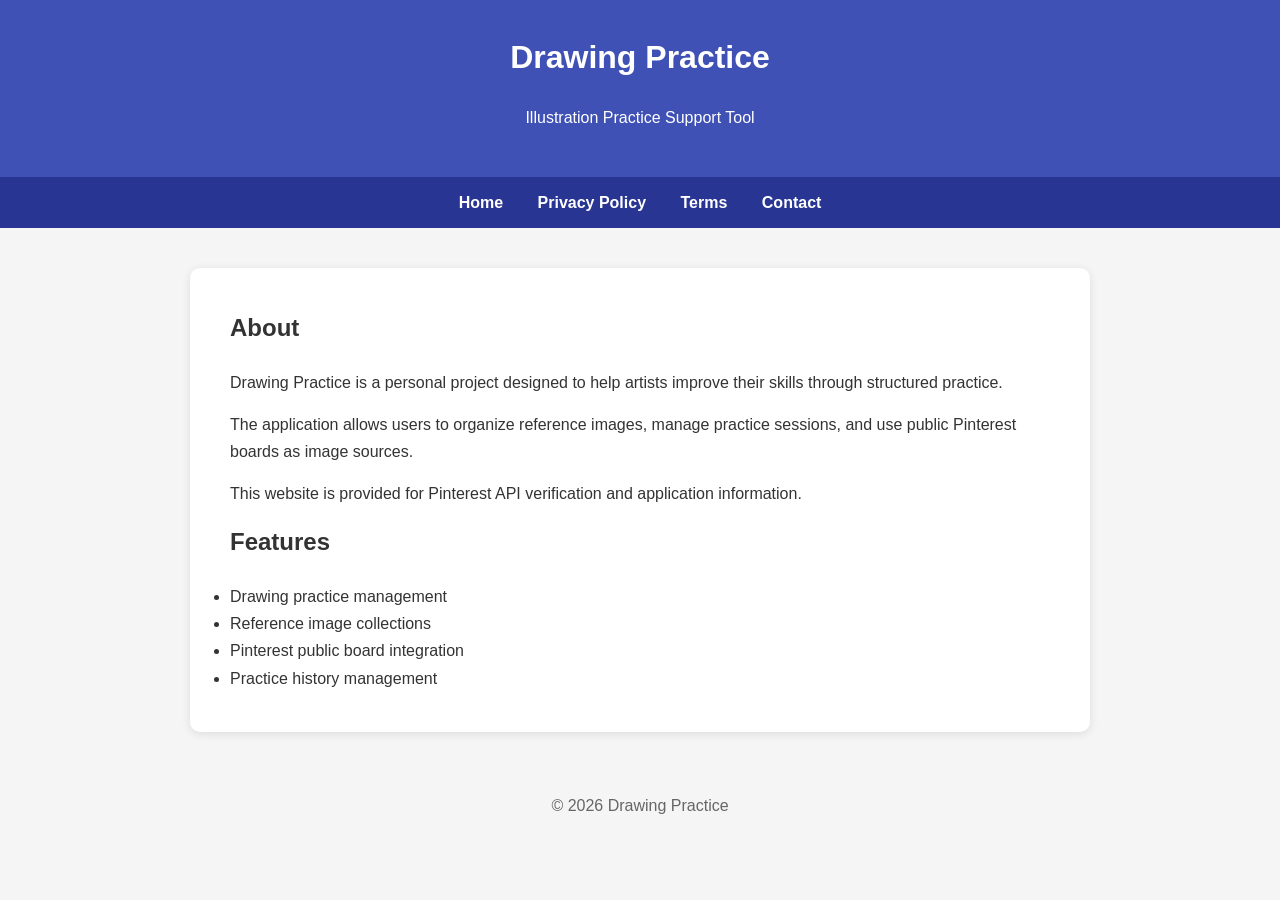
<file: index.html>
<!DOCTYPE html>
<html lang="en">
<head>
<meta charset="UTF-8">
<title>Drawing Practice</title>
<link rel="stylesheet" href="style.css">
</head>

<body>

<header>
<h1>Drawing Practice</h1>
<p>Illustration Practice Support Tool</p>
</header>

<nav>
<a href="index.html">Home</a>
<a href="privacy.html">Privacy Policy</a>
<a href="terms.html">Terms</a>
<a href="contact.html">Contact</a>
</nav>

<main>

<h2>About</h2>

<p>
Drawing Practice is a personal project designed to help artists improve their skills through structured practice.
</p>

<p>
The application allows users to organize reference images, manage practice sessions, and use public Pinterest boards as image sources.
</p>

<p>
This website is provided for Pinterest API verification and application information.
</p>

<h2>Features</h2>

<ul>
<li>Drawing practice management</li>
<li>Reference image collections</li>
<li>Pinterest public board integration</li>
<li>Practice history management</li>
</ul>

</main>

<footer>
© 2026 Drawing Practice
</footer>

</body>
</html>
</file>
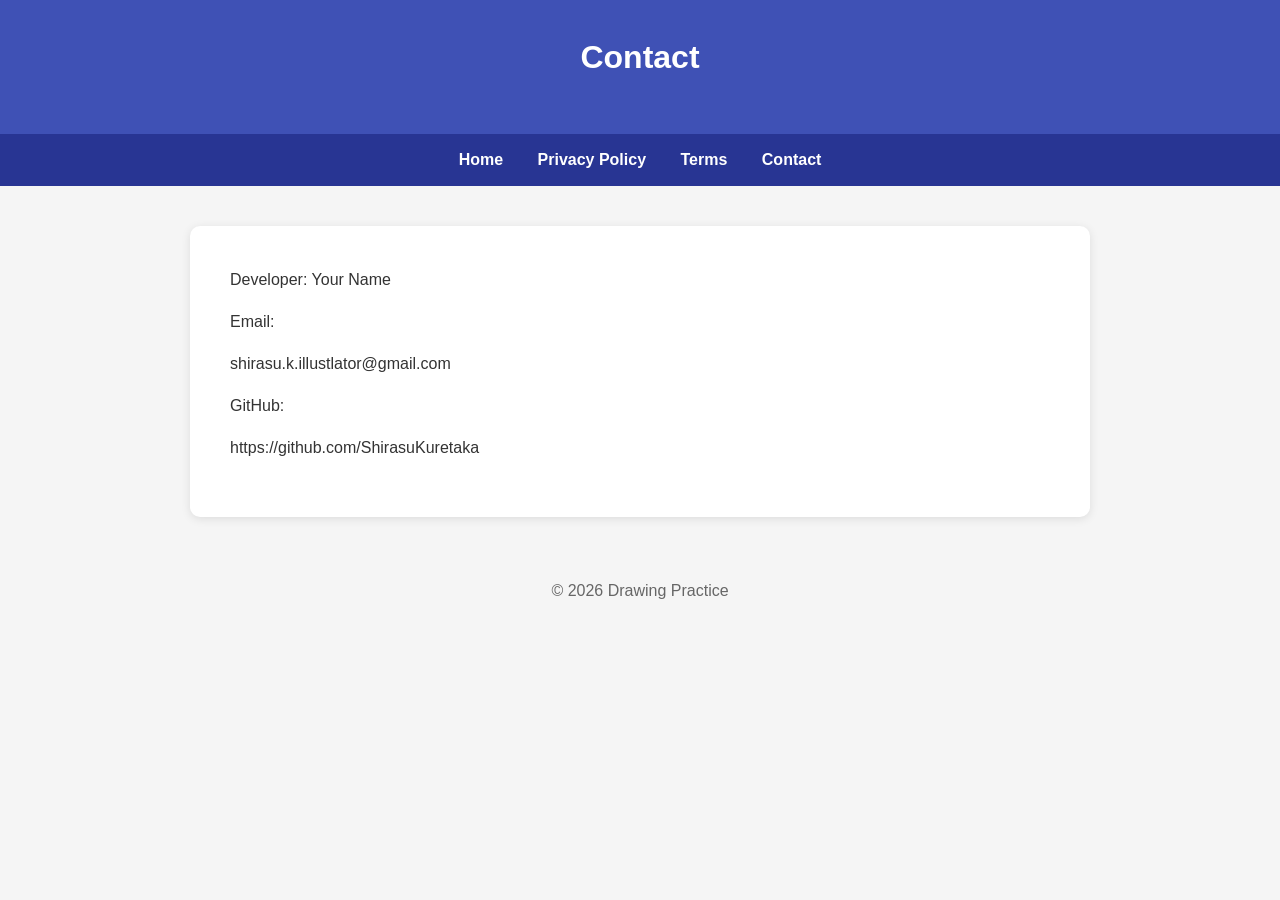
<file: contact.html>
<!DOCTYPE html>
<html lang="en">
<head>
<meta charset="UTF-8">
<title>Contact</title>
<link rel="stylesheet" href="style.css">
</head>

<body>

<header>
<h1>Contact</h1>
</header>

<nav>
<a href="index.html">Home</a>
<a href="privacy.html">Privacy Policy</a>
<a href="terms.html">Terms</a>
<a href="contact.html">Contact</a>
</nav>

<main>

<p>
Developer: Your Name
</p>

<p>
Email:
</p>

<p>
shirasu.k.illustlator@gmail.com
</p>

<p>
GitHub:
</p>

<p>
https://github.com/ShirasuKuretaka
</p>

</main>

<footer>
© 2026 Drawing Practice
</footer>

</body>
</html>
</file>
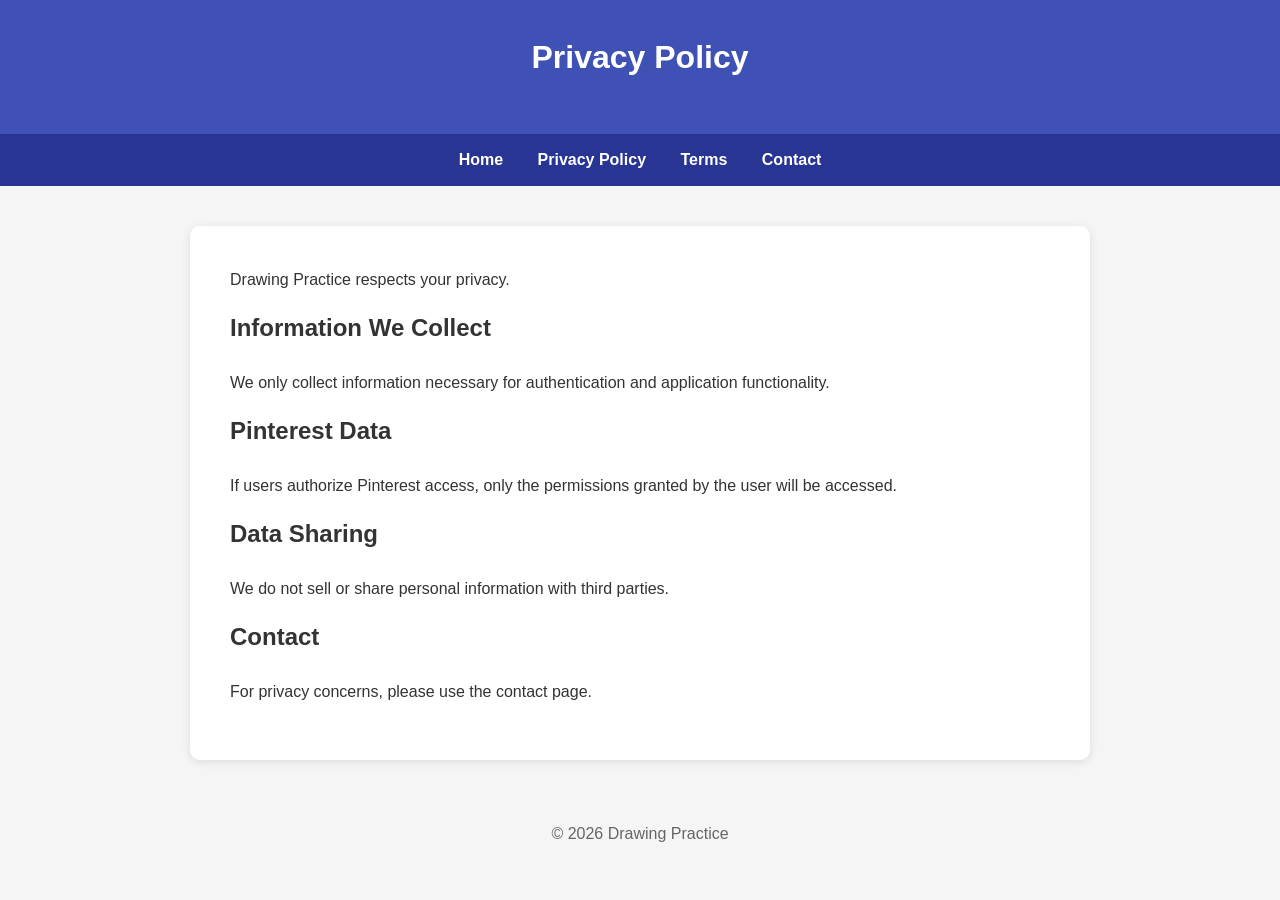
<file: privacy.html>
<!DOCTYPE html>
<html lang="en">
<head>
<meta charset="UTF-8">
<title>Privacy Policy</title>
<link rel="stylesheet" href="style.css">
</head>

<body>

<header>
<h1>Privacy Policy</h1>
</header>

<nav>
<a href="index.html">Home</a>
<a href="privacy.html">Privacy Policy</a>
<a href="terms.html">Terms</a>
<a href="contact.html">Contact</a>
</nav>

<main>

<p>
Drawing Practice respects your privacy.
</p>

<h2>Information We Collect</h2>

<p>
We only collect information necessary for authentication and application functionality.
</p>

<h2>Pinterest Data</h2>

<p>
If users authorize Pinterest access, only the permissions granted by the user will be accessed.
</p>

<h2>Data Sharing</h2>

<p>
We do not sell or share personal information with third parties.
</p>

<h2>Contact</h2>

<p>
For privacy concerns, please use the contact page.
</p>

</main>

<footer>
© 2026 Drawing Practice
</footer>

</body>
</html>
</file>
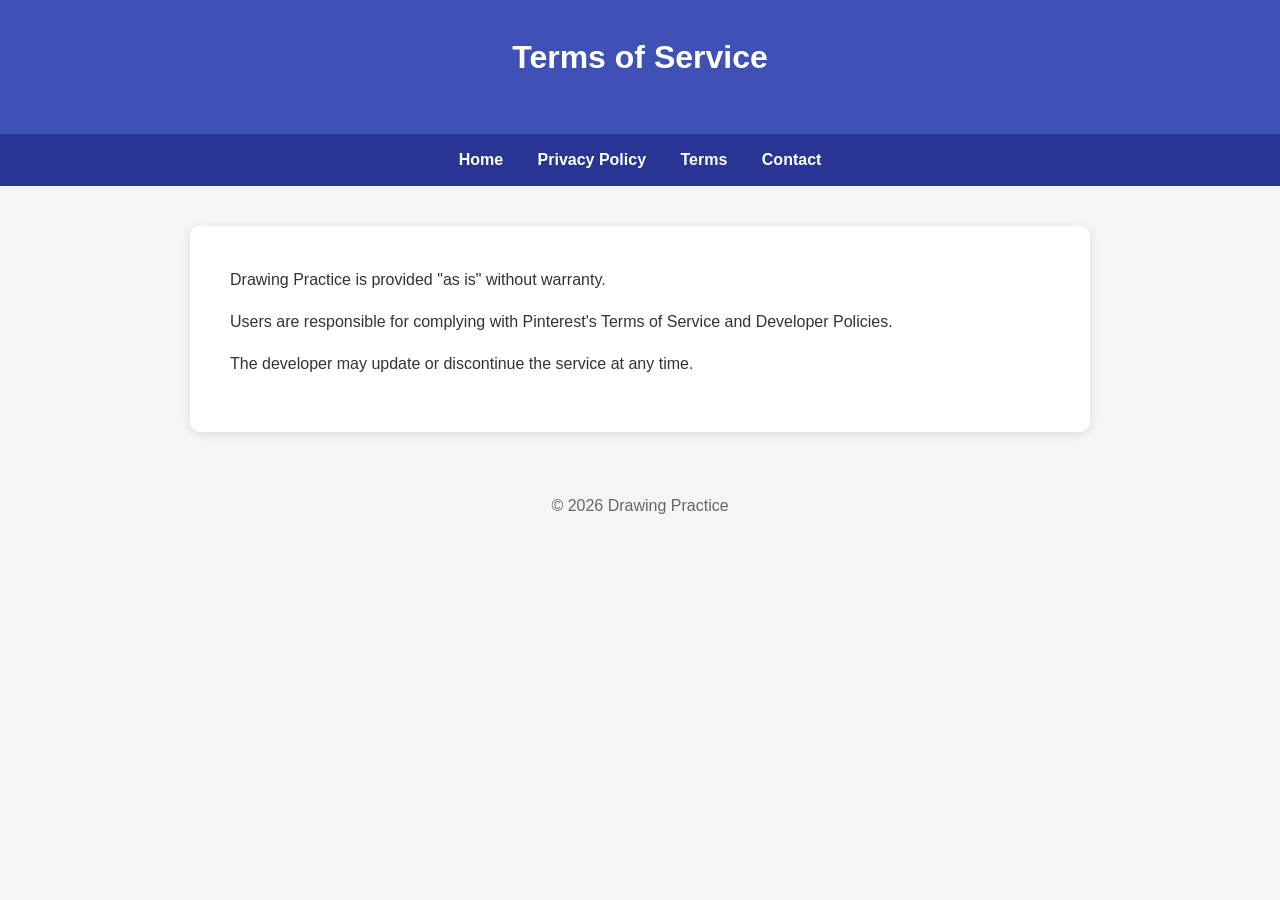
<file: terms.html>
<!DOCTYPE html>
<html lang="en">
<head>
<meta charset="UTF-8">
<title>Terms of Service</title>
<link rel="stylesheet" href="style.css">
</head>

<body>

<header>
<h1>Terms of Service</h1>
</header>

<nav>
<a href="index.html">Home</a>
<a href="privacy.html">Privacy Policy</a>
<a href="terms.html">Terms</a>
<a href="contact.html">Contact</a>
</nav>

<main>

<p>
Drawing Practice is provided "as is" without warranty.
</p>

<p>
Users are responsible for complying with Pinterest's Terms of Service and Developer Policies.
</p>

<p>
The developer may update or discontinue the service at any time.
</p>

</main>

<footer>
© 2026 Drawing Practice
</footer>

</body>
</html>
</file>
<file: style.css>
*{
    margin:0;
    padding:0;
    box-sizing:border-box;
    font-family:"Segoe UI",sans-serif;
}

body{
    background:#f5f5f5;
    color:#333;
    line-height:1.7;
}

header{
    background:#3f51b5;
    color:white;
    padding:30px;
    text-align:center;
}

nav{
    background:#283593;
    text-align:center;
    padding:12px;
}

nav a{
    color:white;
    text-decoration:none;
    margin:0 15px;
    font-weight:bold;
}

nav a:hover{
    text-decoration:underline;
}

main{
    max-width:900px;
    margin:40px auto;
    background:white;
    padding:40px;
    border-radius:10px;
    box-shadow:0 2px 10px rgba(0,0,0,.1);
}

h1,h2{
    margin-bottom:20px;
}

p{
    margin-bottom:15px;
}

footer{
    margin-top:40px;
    text-align:center;
    padding:20px;
    color:#666;
}
</file>
